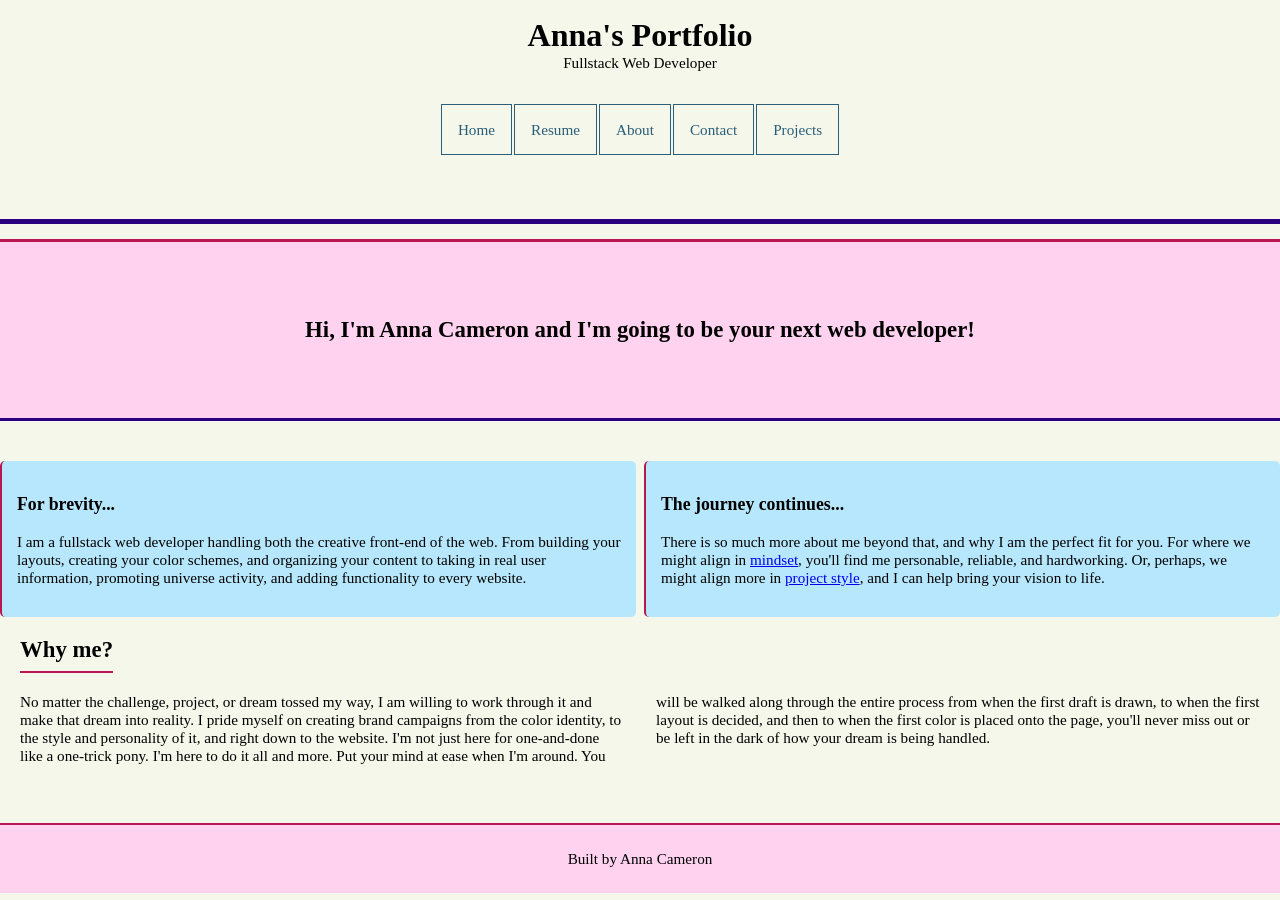
<file: index.html>
<!DOCTYPE html>
<html lang="en">
<head>
    <meta charset="UTF-8">
    <meta name="viewport" content="width=device-width, initial-scale=1.0">
    <link rel="stylesheet" href="styles.css">
    <title>Anna's Portfolio</title>
</head>
<body>
    <header>
        <h1>Anna's Portfolio</h1>
        <p>Fullstack Web Developer</p>
    </header>
    <nav>
        <ul>
            <li><a href="index.html">Home</a></li>
            <li><a href="resume.html">Resume</a></li>            
            <li><a href="about.html">About</a></li>
            <li><a href="contact.html">Contact</a></li>
            <li><a href="projects.html">Projects</a></li>            
        </ul>
    </nav>
    <main>
        <h2 id="tagline">Hi, I'm Anna Cameron and I'm going to be your next web developer!</h2>
        <div class="card-row">
            <section>
                <h3>For brevity...</h3>
                <p>I am a fullstack web developer handling both the creative front-end of the web. From building your layouts, creating your color schemes, and organizing your content to taking in real user information, promoting universe activity, and adding functionality to every website.</p>
            </section>
            <section>
                <h3>The journey continues...</h3>
                <p>There is so much more about me beyond that, and why I am the perfect fit for you. For where we might align in <a href="about.html">mindset</a>, you'll find me personable, reliable, and hardworking. Or, perhaps, we might align more in <a href="#">project style</a>, and I can help bring your vision to life.</p>
            </section>
        </div>
        <section class="paragraphDiv">
        <h2>Why me?</h2>
        <p>No matter the challenge, project, or dream tossed my way, I am willing to work through it and make that dream into reality. I pride myself on creating brand campaigns from the color identity, to the style and personality of it, and right down to the website. I'm not just here for one-and-done like a one-trick pony. I'm here to do it all and more. Put your mind at ease when I'm around. You will be walked along through the entire process from when the first draft is drawn, to when the first layout is decided, and then to when the first color is placed onto the page, you'll never miss out or be left in the dark of how your dream is being handled.</p>
        </section>    
    </main>
    <footer>
        <p>Built by Anna Cameron</p>
    </footer>
</body>
</html>
</file>
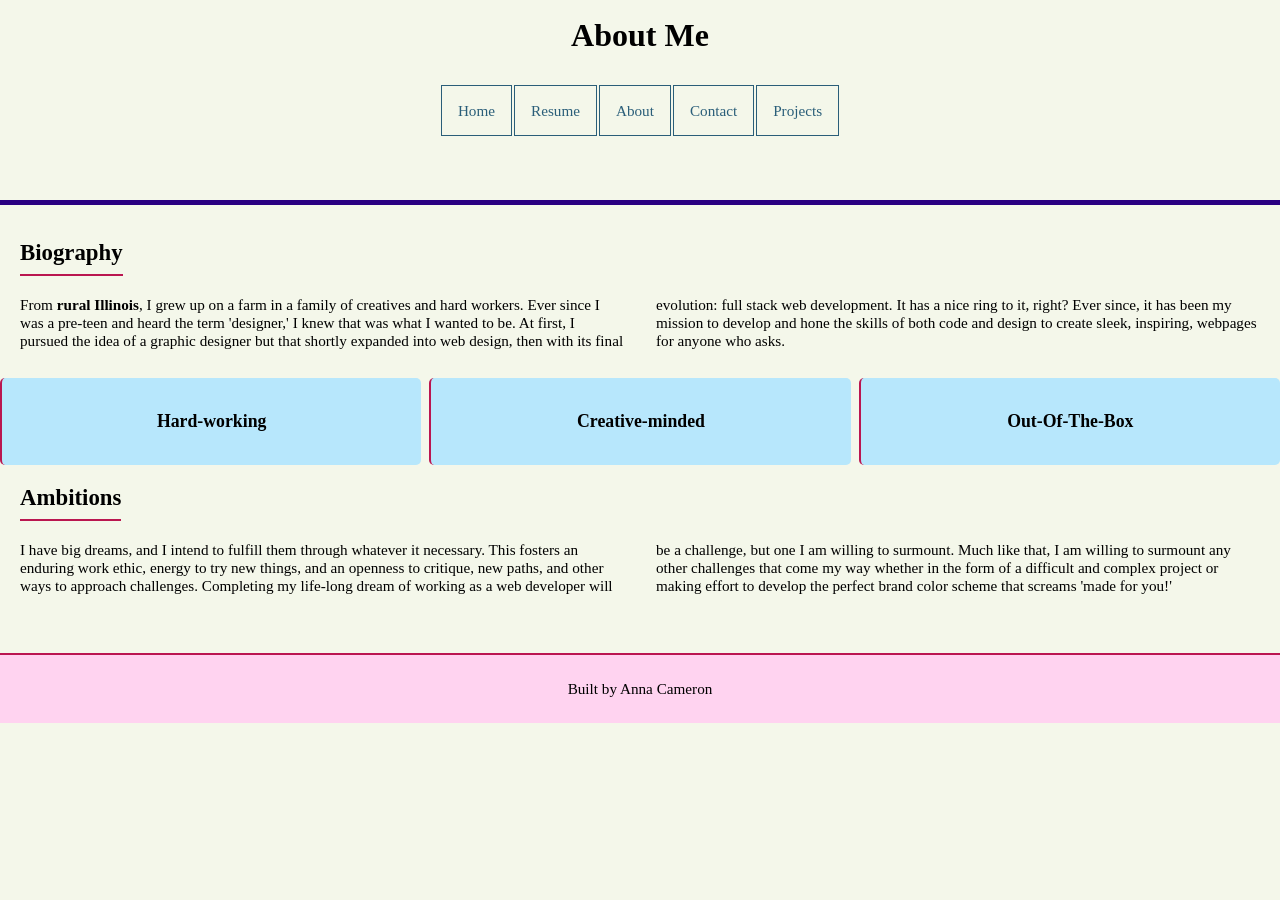
<file: about.html>
<!DOCTYPE html>
<html lang="en">
<head>
    <meta charset="UTF-8">
    <meta name="viewport" content="width=device-width, initial-scale=1.0">
    <link rel="stylesheet" href="styles.css">    
    <title>About Me</title>
</head>
<body>
    <header>
        <h1>About Me</h1>
    </header>
    <nav>
        <ul>
            <li><a href="index.html">Home</a></li>
            <li><a href="resume.html">Resume</a></li>                        
            <li><a href="about.html">About</a></li>
            <li><a href="contact.html">Contact</a></li>
            <li><a href="projects.html">Projects</a></li>                                  
        </ul>
    </nav>
    <main>
        <section class="paragraphDiv">
            <h2>Biography</h2>
            <p>From <span>rural Illinois</span>, I grew up on a farm in a family of creatives and hard workers. Ever since I was a pre-teen and heard the term 'designer,' I knew that was what I wanted to be. At first, I pursued the idea of a graphic designer but that shortly expanded into web design, then with its final evolution: full stack web development. It has a nice ring to it, right? Ever since, it has been my mission to develop and hone the skills of both code and design to create sleek, inspiring, webpages for anyone who asks.</p>
        </section>
        <div class="card-row-about">
            <section>
                <h3>Hard-working</h3>
            </section>
            <section>
                <h3>Creative-minded</h3>
            </section>
            <section>
                <h3>Out-Of-The-Box</h3>
            </section>                        
        </div>
        <section class="paragraphDiv">
            <h2>Ambitions</h2>
            <p>I have big dreams, and I intend to fulfill them through whatever it necessary. This fosters an enduring work ethic, energy to try new things, and an openness to critique, new paths, and other ways to approach challenges. Completing my life-long dream of working as a web developer will be a challenge, but one I am willing to surmount. Much like that, I am willing to surmount any other challenges that come my way whether in the form of a difficult and complex project or making effort to develop the perfect brand color scheme that screams 'made for you!'</p>
        </section>        
    </main>
    <footer>
        <p>Built by Anna Cameron</p>        
    </footer>    
</body>
</html>
</file>
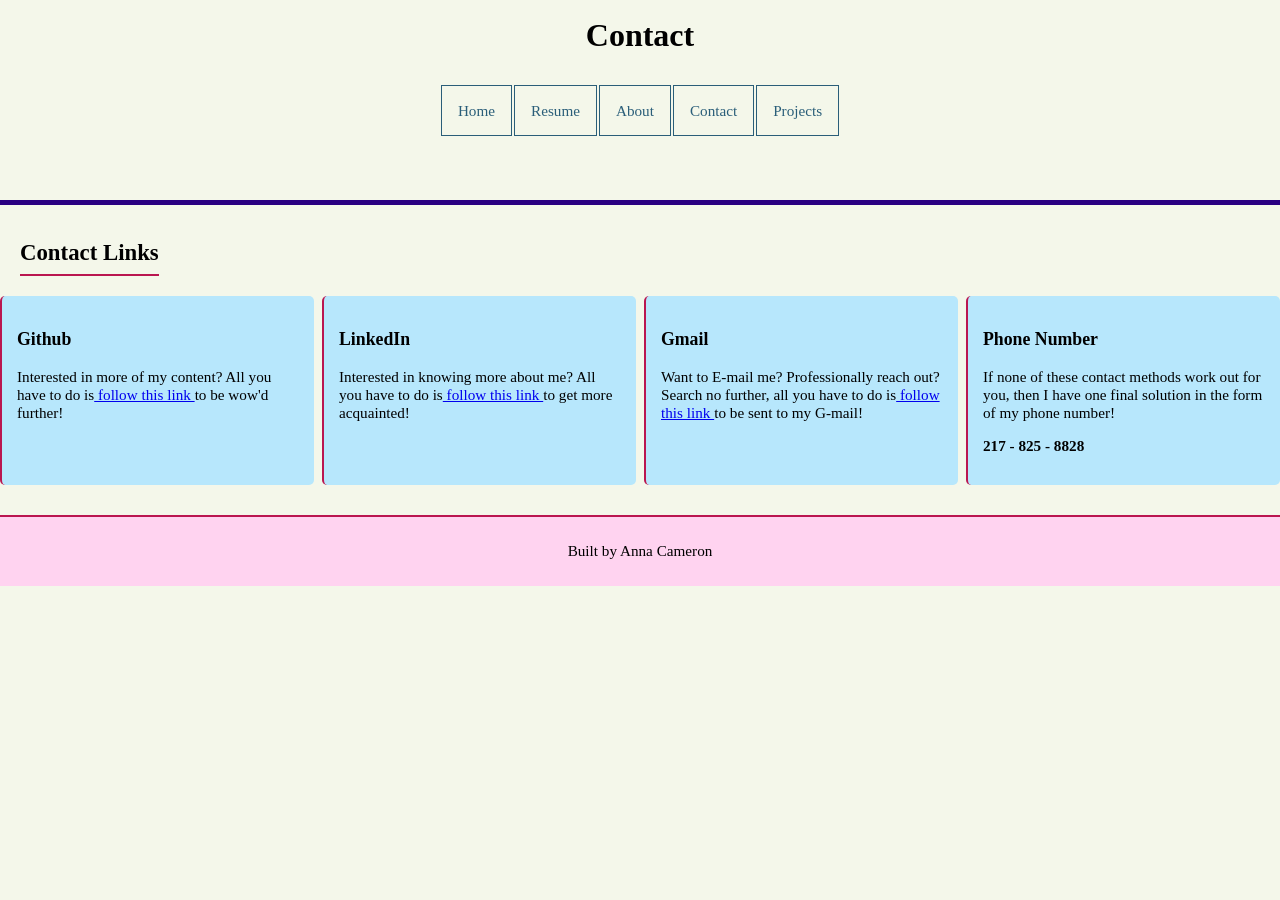
<file: contact.html>
<!DOCTYPE html>
<html lang="en">
<head>
    <meta charset="UTF-8">
    <meta name="viewport" content="width=device-width, initial-scale=1.0">
    <link rel="stylesheet" href="styles.css">    
    <title>Contact</title>
</head>
<body>
    <header>
        <h1>Contact</h1>
    </header>
    <nav>
        <ul>
            <li><a href="index.html">Home</a></li>
            <li><a href="resume.html">Resume</a></li>                        
            <li><a href="about.html">About</a></li>
            <li><a href="contact.html">Contact</a></li>
            <li><a href="projects.html">Projects</a></li>                                  
        </ul>
    </nav>
    <main>
        <section class="paragraphDiv">
            <h2>Contact Links</h2>
        </section>
        <div class="card-row">
            <section>
                <h3>Github</h3>
                <p>Interested in more of my content? All you have to do is<a href="#"> follow this link </a>to be wow'd further!</p>
            </section>
            <section>
                <h3>LinkedIn</h3>
                <p>Interested in knowing more about me? All you have to do is<a href="#"> follow this link </a>to get more acquainted!</p>
            </section>
            <section>
                <h3>Gmail</h3>
                <p>Want to E-mail me? Professionally reach out? Search no further, all you have to do is<a href="#"> follow this link </a>to be sent to my G-mail!</p>
            </section> 
            <section>
                <h3>Phone Number</h3>
                <p>If none of these contact methods work out for you, then I have one final solution in the form of my phone number!</p>
                <p id="phonenumber">217 - 825 - 8828</p>
            </section>                                   
        </div>
    </main>
    <footer>
      <p>Built by Anna Cameron</p>        
    </footer>    
</body>
</html>
</file>
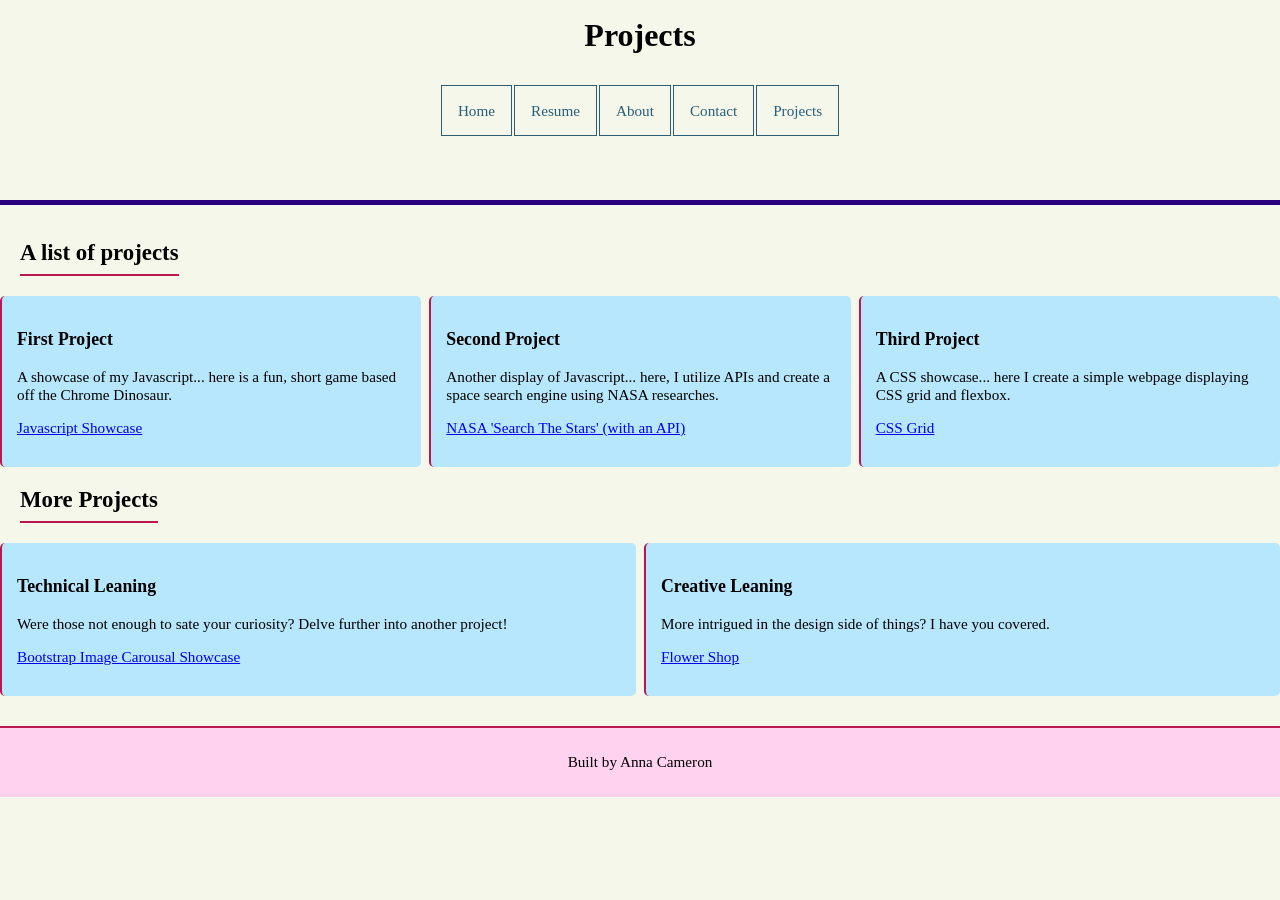
<file: projects.html>
<!DOCTYPE html>
<html lang="en">
<head>
    <meta charset="UTF-8">
    <meta name="viewport" content="width=device-width, initial-scale=1.0">
    <title>Projects</title>
    <link rel="stylesheet" href="styles.css">   
</head>
<body>
    <header>
        <h1>Projects</h1>   
    </header>
    <nav>
        <ul>
            <li><a href="index.html">Home</a></li>
            <li><a href="resume.html">Resume</a></li>                        
            <li><a href="about.html">About</a></li>
            <li><a href="contact.html">Contact</a></li>
            <li><a href="projects.html">Projects</a></li>                                  
        </ul>
    </nav>
    <main>
        <section class="paragraphDiv">
            <h2>A list of projects</h2>
        </section>
        <div class="card-row">
            <section>
                <h3>First Project</h3>
                <p>A showcase of my Javascript... here is a fun, short game based off the Chrome Dinosaur.</p>
                <p><a href="https://annarc06.github.io/completed-charitywater-game/">Javascript Showcase</a></p>
            </section>
            <section>
                <h3>Second Project</h3>
                <p>Another display of Javascript... here, I utilize APIs and create a space search engine using NASA researches.</p>
                <p><a href="https://annarc06.github.io/07-nasa-space-explorer/">NASA 'Search The Stars' (with an API)</a></p>                
            </section>
            <section>
                <h3>Third Project</h3>
                <p>A CSS showcase... here I create a simple webpage displaying CSS grid and flexbox.</p>
                <p><a href="https://annarc06.github.io/Cameron-4-build/">CSS Grid</a></p>                
            </section>
        </div>
        <section class="paragraphDiv">
            <h2>More Projects</h2>
        </section>
        <div class="card-row">
            <section>
                <h3>Technical Leaning</h3>
                <p>Were those not enough to sate your curiosity? Delve further into another project!</p>
                <p><a href="https://annarc06.github.io/Intel-Website-Localization/">Bootstrap Image Carousal Showcase</a></p>                
            </section>
            <section>
                <h3>Creative Leaning</h3>
                <p>More intrigued in the design side of things? I have you covered.</p>
                <p><a href="https://annarc06.github.io/03-LU-site-redesign/">Flower Shop</a></p>                
            </section>
        </div>             
    </main>
    <footer>
        <p>Built by Anna Cameron</p>        
    </footer>    
</body>
</html>
</file>
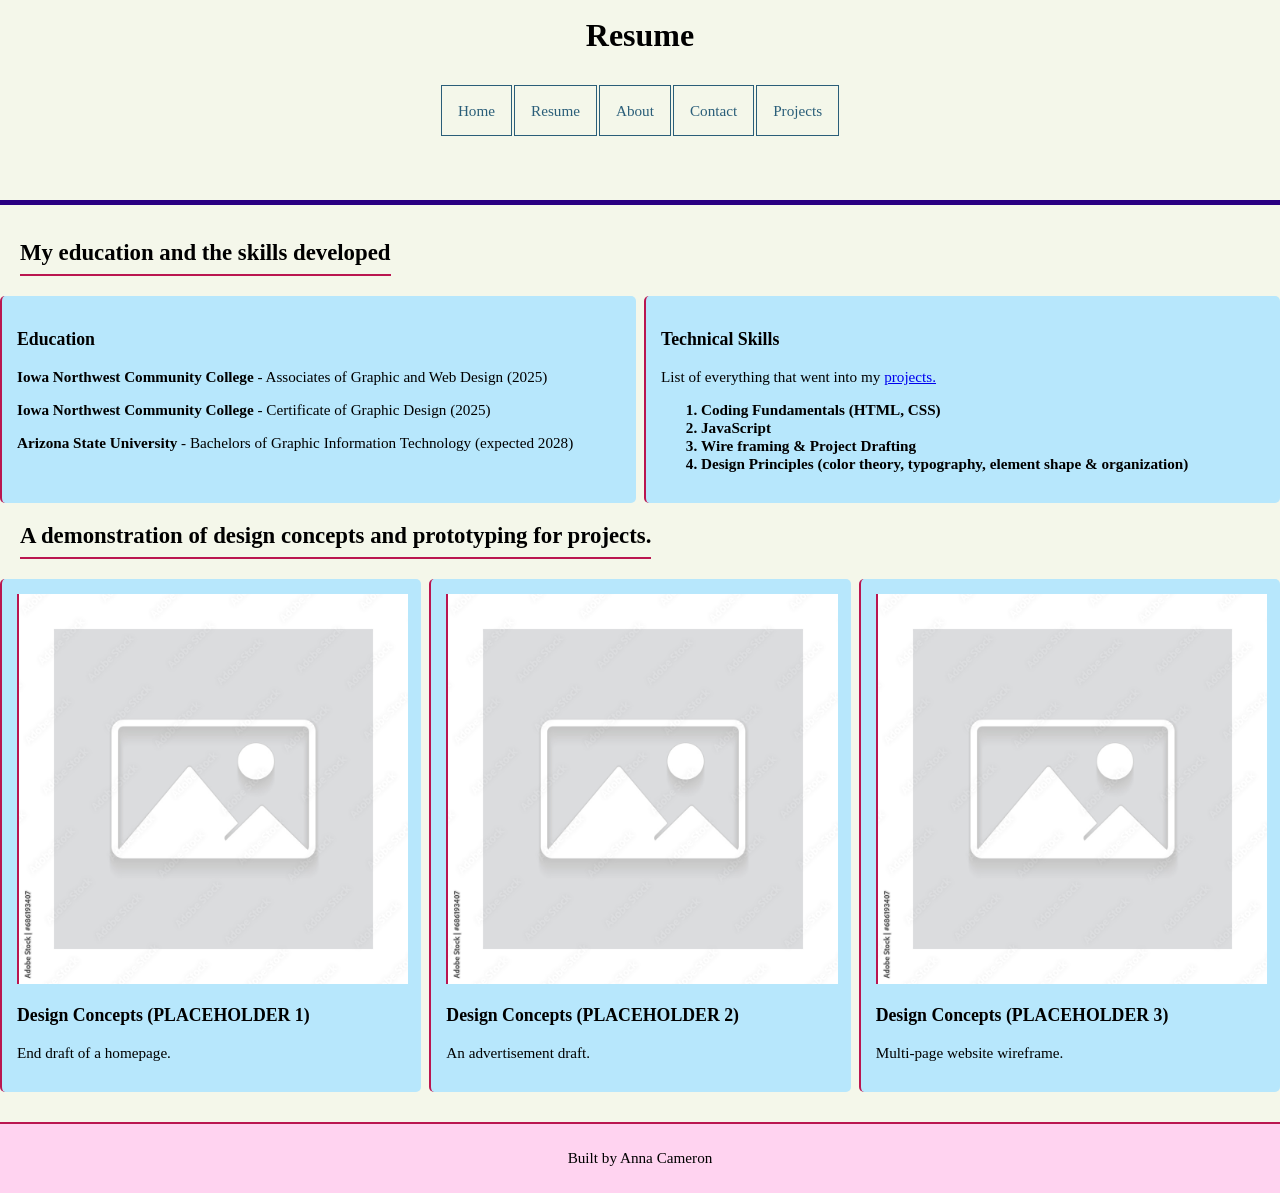
<file: resume.html>
<!DOCTYPE html>
<html lang="en">
<head>
    <meta charset="UTF-8">
    <meta name="viewport" content="width=device-width, initial-scale=1.0">
    <link rel="stylesheet" href="styles.css">    
    <title>Resume</title>
</head>
<body>
    <header>
    <h1>Resume</h1>
    </header>
    <nav>
        <ul>
            <li><a href="index.html">Home</a></li>
            <li><a href="resume.html">Resume</a></li>            
            <li><a href="about.html">About</a></li>
            <li><a href="contact.html">Contact</a></li>
            <li><a href="projects.html">Projects</a></li>
        </ul>
    </nav>
    <main>
        <section class="paragraphDiv">
            <h2>
                My education and the skills developed
            </h2>
        </section>
        <div class="card-row">
            <section>
                <h3>Education</h3>
                <p><strong>Iowa Northwest Community College</strong> - Associates of Graphic and Web Design (2025) </p>
                <p><strong>Iowa Northwest Community College</strong> - Certificate of Graphic Design (2025)</p>
                <p><strong>Arizona State University</strong> - Bachelors of Graphic Information Technology (expected 2028)</p>                      
            </section>           
            <section>
                <h3>Technical Skills</h3>
                <p>List of everything that went into my <a href="projects.html">projects.</a></p>
                <ol>
                    <li>Coding Fundamentals (HTML, CSS)</li>
                    <li>JavaScript</li>
                    <li>Wire framing & Project Drafting</li>
                    <li>Design Principles (color theory, typography, element shape & organization)</li>                                                            
                </ol>
            </section>
            </div>

        <section class="paragraphDiv">
            <h2>
                A demonstration of design concepts and prototyping for projects.
            </h2>
        </section>

            <div class="card-row">
            <section>
                <img src="imgs/placeholder_portfolio.jpg" alt="Design Concept Placeholder Image with blank frame">
                <h3>Design Concepts (PLACEHOLDER 1)</h3>
                <p>End draft of a homepage.</p>
            </section>  
             <section>
                <img src="imgs/placeholder_portfolio.jpg" alt="Design Concept Placeholder Image with blank frame">                
                <h3>Design Concepts (PLACEHOLDER 2)</h3>
                <p>An advertisement draft.</p>
            </section>
            <section>
                <img src="imgs/placeholder_portfolio.jpg" alt="Design Concept Placeholder Image with blank frame">                
                <h3>Design Concepts (PLACEHOLDER 3)</h3>
                <p>Multi-page website wireframe.</p>
            </section>                           
        </div>    
                           
    </main>
    <footer>
        <p>Built by Anna Cameron</p>        
    </footer>    
</body>
</html>
</file>
<file: styles.css>
/* CSS by Anna Cameron */

/* COLOR PALETTE 

midnight blue = #2A0081
sky blue = #B7E7FC
bubblegum = #FFD3F0
deep pink = #BA1650
cream white = #f0efe4

*/


/* GLOBAL STYLES (mobile first) */

body {
    display: grid;
    grid-template-rows: auto;
    background-color: rgb(244, 247, 234);
    margin: 0;
    font-size: .85rem;
    font-family: "Times New Roman", serif;
}


/* HEADER */

header {
    text-align: center;
    line-height: .25;
    margin: 10px 0 10px 0;
    font-size: 1rem;
}

header p {
    font-size: .95rem;
}

/* NAV */

nav ul {
  display: flex;
  justify-content: center;
  list-style: none;
  padding: 1rem 1rem 5rem 1rem;
  border-bottom: 5px solid #2A0081;
}

nav a {
  text-decoration: none;
  padding: 1rem;
  margin: 0 1px;
  font-size: .95rem;
  border: 1px solid #2a5e79;
  color: #2a5e79;  
}

nav a:hover {
    color: #BA1650;
    border: 1px solid #BA1650;
}

/* CARD ROWS */

.card-row, .card-row-about {
  display: flex;
  flex-wrap: wrap;
  gap: .5rem;
  transition: transform 0.3s ease; 
}

.card-row section, .card-row-about section {
  flex: 1 1 200px;
  background-color: #B7E7FC;
  padding: 15px;
  border-radius: 5px;
  border-left: 2px solid #BA1650;
}

.card-row-about section {
  text-align: center;
}

.card-row section:hover, .card-row-about section:hover {
  transform: scale(1.03);
}


/* PARAGRAPHS */

.paragraphDiv p, .paragraphDiv h2 {
    margin: 20px 20px 20px 20px;
    padding-bottom: 8px; 
}

.paragraphDiv h2 {
    border-bottom: 2px solid #BA1650;
    width: fit-content;
}

#tagline {
    background-color:  #FFD3F0;
    margin: 0px 0px 40px;
    padding: 75px;
    text-align: center;
    font-family: Cambria, Georgia, 'Times New Roman', serif;
    border-top: 3px solid #BA1650;    
    border-bottom: 3px solid #2A0081;
}

/* FOOTER */

footer {
    background-color:  #FFD3F0;
    margin: 30px 0 0 0;
    padding: 10px;
    text-align: center;
    border-top: 2px solid #BA1650;   
}

/* IMGS */

img {
    max-width: 100%;
    border-left: 2px solid #BA1650;
}

/* minor details */

span, #phonenumber, ol {
   font-weight: 600;   
}



/* MEDIA QUERIES */

/* FOR TABLETS */

@media screen and (min-width: 600px) {
    body {
        grid-template-rows:  auto;
        font-size: .90rem;
    }
}


/* FOR DESKTOP */

@media screen and (min-width: 800px) {
    body {
        grid-template-rows: auto;
        font-size:.95rem;
    }

    .paragraphDiv p {
        column-count: 2;
        column-gap: 2rem;
    }

}
</file>
